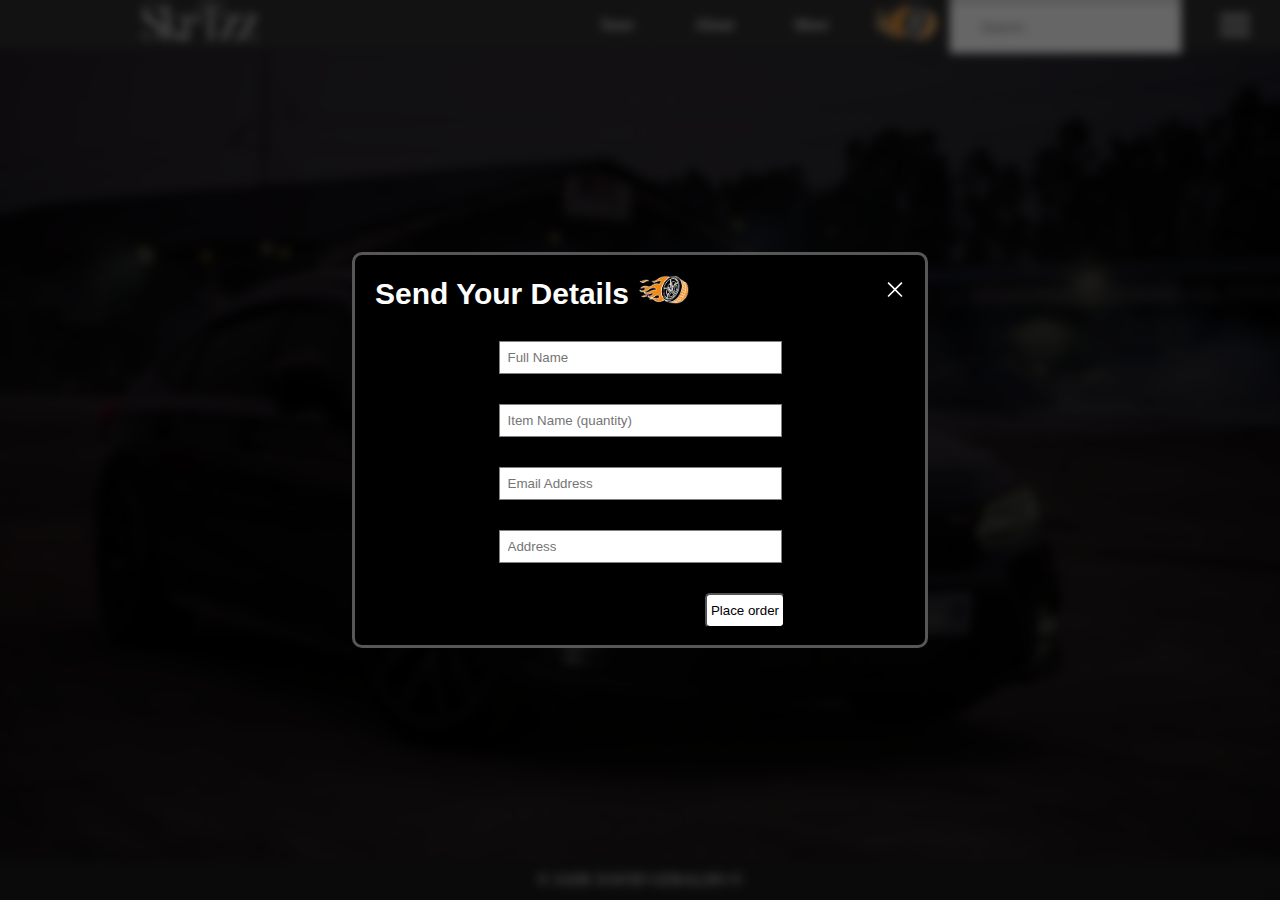
<file: signup.html>
<!DOCTYPE html>
<html>
    <head>
        <meta charset="UTF-8">
        <meta name="viewport" content="width-device=width,initial-scale=1.0">
        <link rel="stylesheet" type="text/css" href="style1.css">
        <title> Skkrtz</title>
    </head>
    <style>
        h1 {
  text-align: center;
  margin: 35px 0 20px 0 !important;
}
    </style>
    <body>
        <nav>
            <ul class="sidebar">
                <li onclick=hideSidebar()><svg fill="#FFFFFF" xmlns="http://www.w3.org/2000/svg"  viewBox="0 0 50 50" width="20px" height="25px"><path d="M 9.15625 6.3125 L 6.3125 9.15625 L 22.15625 25 L 6.21875 40.96875 L 9.03125 43.78125 L 25 27.84375 L 40.9375 43.78125 L 43.78125 40.9375 L 27.84375 25 L 43.6875 9.15625 L 40.84375 6.3125 L 25 22.15625 Z"/></svg></li>
                <li><a href="#" class="button"id="button">Sign Up</a></li>
                <li><a href="store.html">Store</a></li>
                <li><a href="s">About</a></li>
                <li><a href="s">More</a></li>
            </ul>
            <ul>
                <li><img src="2logo.png"> </li>
                <li><a href="store.html">Store</a></li>
                <li><a href="s">About</a></li>
                <li><a href="s">More</a></li>
                <li><img src="1logo.png"></li>
                <li><input type="text" placeholder="Search.."></li>
                <li onclick=showSidebar()><svg fill="#FFFFFF" xmlns="http://www.w3.org/2000/svg"  viewBox="0 0 50 50" width="30px" height="45px"><path d="M 0 7.5 L 0 12.5 L 50 12.5 L 50 7.5 Z M 0 22.5 L 0 27.5 L 50 27.5 L 50 22.5 Z M 0 37.5 L 0 42.5 L 50 42.5 L 50 37.5 Z"/></svg></li>
            </ul>
        </nav>
    <div class="content">
            <h1>Reliable, Fast, and <br>Efficient</h1>
            <p>We have what You need to fix your Problems</p>
            <p1> Diagnose your car and find car parts in High Quality only at SkrTzz.com</p1>
        </div>  
    </div>
    <div class="footbar">
                <p>© Jade David Geraldo ©</p>
    </div>


<div class="Signup">
    <div class="sign">
        <ul>
            <li>Send Your Details<img src="1logo.png" alt="logo"></li>
            <li><a href="store.html"><svg fill="#FFFFFF" xmlns="http://www.w3.org/2000/svg"  viewBox="0 0 50 50" width="20px" height="25px"><path d="M 9.15625 6.3125 L 6.3125 9.15625 L 22.15625 25 L 6.21875 40.96875 L 9.03125 43.78125 L 25 27.84375 L 40.9375 43.78125 L 43.78125 40.9375 L 27.84375 25 L 43.6875 9.15625 L 40.84375 6.3125 L 25 22.15625 Z"/></svg></li></a>
        </ul>

        <div class="container">
            <form target="_blank" action="https://formsubmit.co/20171164@s.ubaguio.edu" method="POST">
              <div class="form-group">
                <div class="form-row">
                  <div class="col">
                    <input type="text" name="name" class="form-control" placeholder="Full Name" required>
                    <input type="text" name="Order" class="form-control" placeholder="Item Name (quantity)" required>
                  </div>
                  <div class="col">
                    <input type="email" name="email" class="form-control" placeholder="Email Address" required>
                  </div>
                </div>
              </div>
              <div class="form-group">
                <input type="text" name="Address" class="form-control" placeholder="Address" required>
              </div>
              <input type="hidden" name="_captcha" value="false">

              <button type="submit" class="btn btn-lg btn-dark btn-block">Place order</button>
            </form>
          </div>

    </div>
</div>





        <script>
            function showSidebar(){
                const sidebar= document.querySelector('.sidebar')
                sidebar.style.display='flex'
            }
            function hideSidebar(){
                const sidebar= document.querySelector('.sidebar')
                sidebar.style.display='none'
            }
        </script>
    </body>  
</html>
</file>
<file: style1.css>
*{
    margin: 0;
    padding: 0;
}
body{
    min-height: 100vh;
    background-image: linear-gradient( rgba(0,0,0,0.75),rgba(0,0,0,0.75)), url(background.jpg);
    background-size: cover;
    background-repeat: no-repeat;
    background-position: center;
    font-family: 'Times New Roman';
}
nav{
    background-color: rgb(47, 46, 46);
    box-shadow: 3px 3px 5px rgb(0,0,0,0.1);
}
nav ul{
    width: 100%;
    list-style: none;
    display: flex;
    justify-content: flex-end;
    align-items: center;
}
nav li{
    height: 50px;
}
nav li img{
    height: 70%;
    padding: 0 15px;
    text-decoration: none;
    display: flex;
    align-items: center;
    color: #000000;
    width: 70%;
    margin-top: 5px;
}
nav li svg{
    height: 100%;
    padding: 0 30px;
    text-decoration: none;
    display: flex;
    align-items: center;
}
nav li input{
    height: 100%;
    padding: 0 30px;
    text-decoration: none;
    display: flex;
    align-items: center;
    color: #000000;
    width: 70%;
}
nav a{
    height: 100%;
    padding: 0 30px;
    text-decoration: none;
    display: flex;
    align-items: center;
    color: #fff;
}
nav a:hover{
    background-color: #484646b9;
}
nav li:first-child{
    margin-right: auto;
    margin-left: 10%;
}
.content h1{
    color: rgb(255, 255, 255);
    width: 100%;
    position: absolute;
    top: 40%;
    transform: translateY(-50%);
    text-align: center;
    font-size: 70px;
}
.content p{
    color: rgb(255, 255, 255);
    width: 100%;
    position: absolute;
    top: 60%;
    transform: translateY(-50%);
    text-align: center;
    font-size: 30px;
    font-style: italic;
}
.content p1{
    color: rgb(255, 255, 255);
    width: 100%;
    position: absolute;
    top: 65%;
    transform: translateY(-50%);
    text-align: center;
    font-size: 15px;
    font-style: italic;
}
.footbar{
    width: 100%;
    bottom: 0;
    padding: 20px 0;
    display: flex;
    align-items: center;
    justify-content: space-between;
    background-color: rgba(27, 27, 27, 0.859);
    text-align: center;
    position: fixed;
}
.footbar p{
    color: #fff;
    text-decoration: none;
    text-transform: uppercase;
    text-align: center;
    position: absolute;
    width: 100%;
}
.sidebar{
    position: fixed;
    top: 0;
    right: 0;
    height: 100vh;
    width: 350px;
    z-index: 999;
    background-color: #2b2a2a92;
    backdrop-filter: blur(12px);
    box-shadow: -10px 0 10px rgba(0,0,0,0.1);
    display: none;
    flex-direction: column;
    align-items: flex-start;
    justify-content: flex-start;
}
.sidebar li{
    width: 100%;
    text-align: center;
}
.sidebar li:nth-child(1){
    margin-left: 0%;
}
.sidebar a{
    width: 100%;
    text-align: center;
}
.Signup{
    background: rgba(0,0,0,0.6);
    backdrop-filter: blur(5px);
    width: 100%;
    height: 100%;
    position: absolute;
    top: 0;
    display: flex;
    justify-content: center;
    align-items: center;
}
.Signup .sign {
    height: 350px;    
    width: 530px;
    background-color: #000000;
    padding: 20px;
    border-radius: 10px;
    position: relative;
    border: 3px solid rgb(87, 87, 87);
}
.Signup .sign ul{
    width: 100%;
    list-style: none;
    display: flex;
    justify-content: flex-start;
    justify-content: space-between;
}
.Signup .sign li{
    color: #fff;
    font-family: sans-serif;
    font-weight: bold;
    font-size: 30px;
    list-style: none;
}
.Signup .sign a{
    color: #fff;
    font-size: 20px ;
}
.Signup .sign ul li img{
    width: 50px;
    display: inline;
    margin-left: 10px;
}
.container input{
    margin: 30px auto;
    display: block;
    width: 50%;
    padding: 8px;
    border: 1px solid gray;
}
.container button{
    border-radius: 5px;
    text-align: center;
    justify-content: center;
    background: #fff;
    position: absolute;
    left: 350px;
    height: 35px;
    width: 80px;
    font-family: sans-serif;
    cursor: pointer;
}
.container button:hover{
    background-color: rgba(220, 144, 38, 0.715);
}
.Signup .sign a{
    text-decoration: none;
    color: #000000;
    font-size: 20px;
    font-weight: bold;
}
.container{
    top: 0;
}
@media(max-width: 650px){
    nav .sidebar li{
        font-size: larger;
    }
    nav li:nth-child(8){
        display:flex;
    }
    nav li:nth-child(2){
        display:none;
    }
    nav li:nth-child(3){
        display:none;
    }
    nav li:nth-child(4){
        display:none;
    }
    nav li:nth-child(5){
        display:none;
    }
    nav .sidebar li:nth-child(2){
        display:flex;
    }
    nav .sidebar li:nth-child(3){
        display:flex;
    }
    nav .sidebar li:nth-child(4){
        display:flex;
    }
    nav .sidebar li:nth-child(5){
        display:flex;
    }
    .sidebar{
        width: 100%;
        text-align: center;
        align-items: center;
    }
    nav img{
        width: 10%;
        height: 15%;
    }
    nav input{
        width: 10%;
        height: 15%;
    }
    .print img{
        width: 40%;
    }
}
</file>
